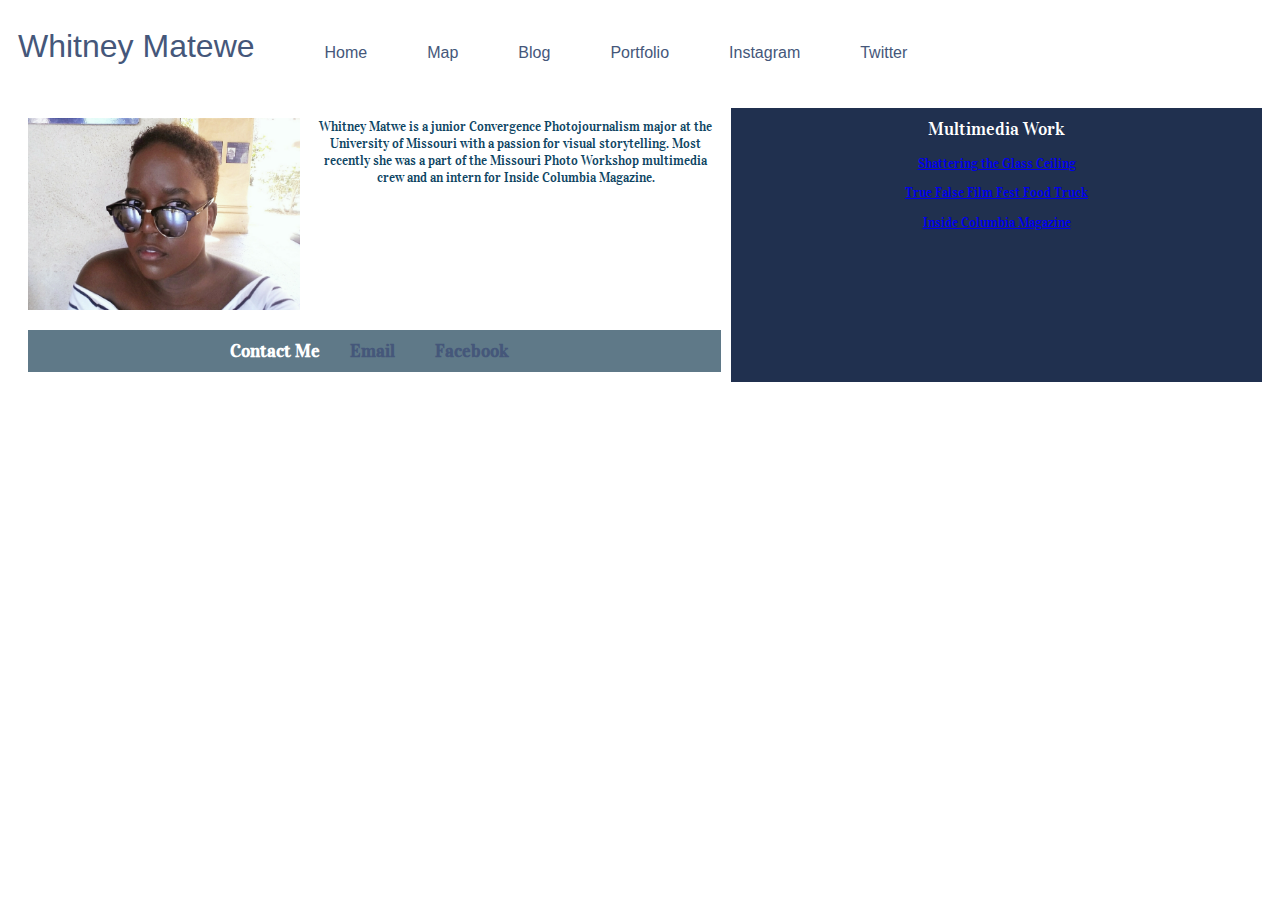
<file: index.html>
<!DOCTYPE html PUBLIC "-//W3C//DTD XHTML 1.0 Transitional//EN"
   "http://www.w3.org/TR/xhtml1/DTD/xhtml1-transitional.dtd">
   <html xmlns="http://www.w3.org/1999/xhtml">
   <head>
     <title>Whitney's website</title>
     <meta http-equiv="content-type" content="text/html;charset=utf-8" />
     <link rel="stylesheet" type="text/css" href="style.css"/>
     <link href="https://fonts.googleapis.com/css?family=Roboto:300,400,700,900|Vidaloka" rel="stylesheet"/>
     <script src="https://code.jquery.com/jquery-1.12.0.min.js"></script>
     <script src="javascript.js" type="text/javascript"></script>
   </head>
   <body>
     <header>
       <h1>Whitney Matewe</h1>
<nav>
  <a class="menu-trigger" href="#">&#9776;</a>
<ul>
    <li><a href="index.html">Home</a></li>
    <li><a href="page2.html">Map</a></li>
    <li><a href="https://whitneymatewe.wordpress.com" target="_blank">Blog</a></li>
    <li><a href="http://www.whitneymatewe.com" target="_blank">Portfolio</a></li>
    <li><a href="http://instagram.com/whitneyhollingtonmatewe" target="_blank">Instagram</a></li>
    <li><a href="https://twitter.com/whitneymatewe" target="_blank">Twitter</a></li>
  </ul>
</nav>
</header>


         <div class="wrapper">
           <div class="main">

             <aside class="aside aside-1"><h2>Multimedia Work</h2>
                            <p><a href="https://vimeo.com/185179908" target="_blank">Shattering the Glass Ceiling</a></p>
               <p><a href="https://vimeo.com/185108158" target="_blank">True False Film Fest Food Truck</a></p>
               <p><a href="https://vimeo.com/176264019" target="_blank">Inside Columbia Magazine </a></p>
             </aside>

             <div class="about">



           <article class="main">
       			<img src="imagew.jpg" alt="photo of Whitney" title="a photo of me" width="25%"/>
             <p>Whitney Matwe is a junior Convergence Photojournalism major at the University of Missouri with a passion for visual storytelling. Most recently she was a part of the Missouri Photo Workshop multimedia crew and an intern for Inside Columbia Magazine.</p>
          </article>


          <footer class="footer">
           <nav>
               <ul class="footer-nav">
                   <li class="footer-first" style="font-family:'Vidaloka', serif;padding:10px;color:#ffffff;font-weight: bold;font-size:1.1em;">Contact Me</li>
                   <li><a href="mailto:wmkx3@mail.missouri.edu" target="_blank">Email</a></li>
                   <li><a href="https://www.facebook.com/profile.php?id=100008995602980" target="_blank">Facebook</a></li>
               </ul>
             </nav>

         </div>
           </body>
       </html>
</file>
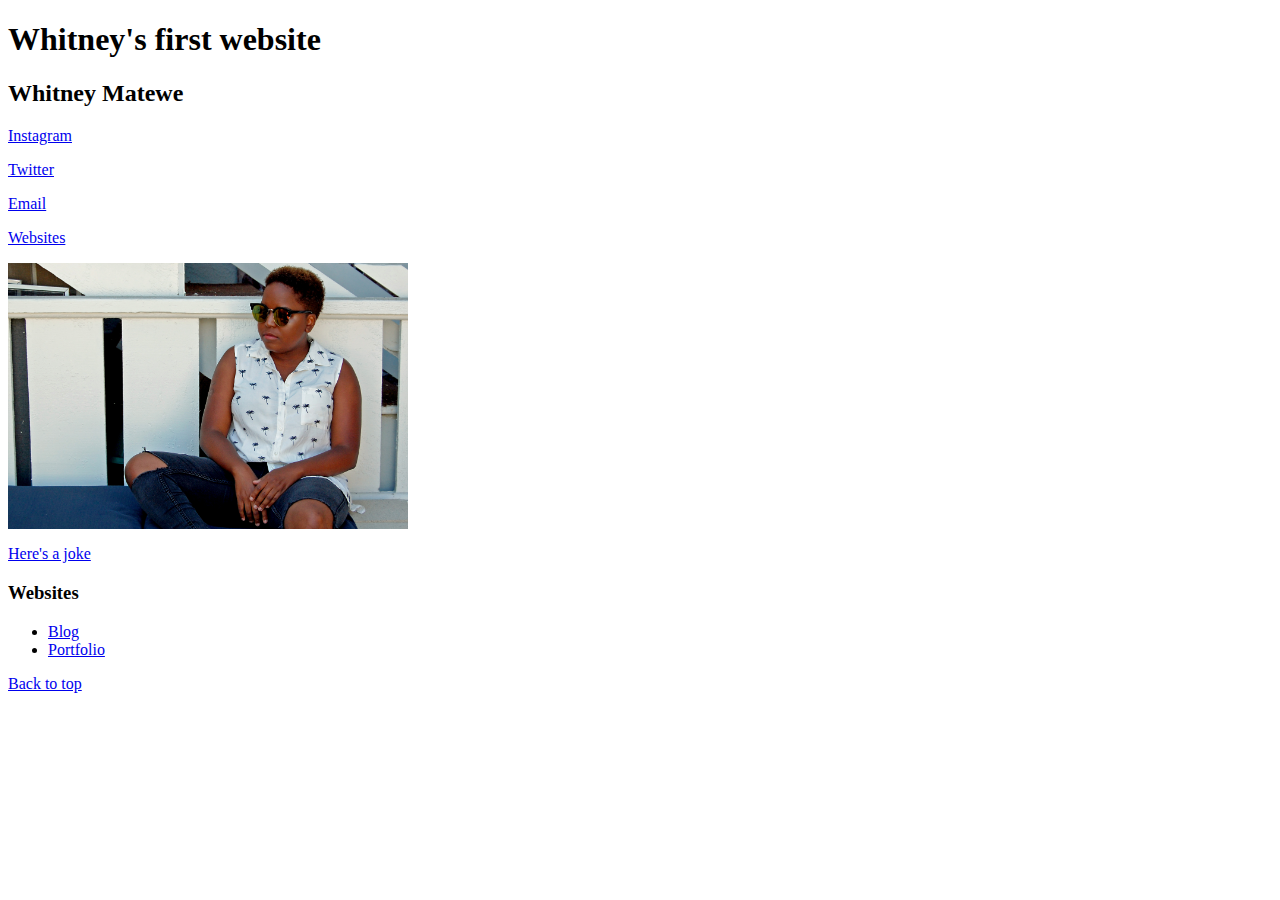
<file: oldindex.html>
<!DOCTYPE html PUBLIC "-//W3C//DTD XHTML 1.0 Transitional//EN"
   "http://www.w3.org/TR/xhtml1/DTD/xhtml1-transitional.dtd">
   <html xmlns="http://www.w3.org/1999/xhtml">
   <head>
     <title>Whitney's website</title>
     <meta http-equiv="content-type"
     content="text/html;charset=utf-8" />



   </head>

   <body>
     <!--This is a comment and won't show on the site -->
     <h1 id="top">Whitney's first website</h1>
     <h2>Whitney Matewe</h2>

     <p><a href="http://instagram.com/whitneyhollingtonmatewe" target="_blank">Instagram
     </a></p>
     <p><a href="https://twitter.com/whitneymatewe" target="_blank">Twitter</a></p>
     <p><a href="mailto:wmkx3@mail.missouri.edu" target="_blank">Email</a></p>
     <p><a href="#Websites">Websites</a></p>
     <a href="mailto:wmkx3@mail.missouri.edu">
       <img src="1w.jpg" alt="whitney matewe" width="400" />
     </a>

     <p><a href="page2.html" target="_blank">Here's a joke</a></p>

     <h3 id="Websites">Websites</h3>
     <ul>
       <li><a href="https://whitneymatewe.wordpress.com" target="_blank">Blog</a></li>
       <li><a href="http://www.whitneymatewe.com" target="_blank">Portfolio</a></li>
     </ul>
<p><a href="#top">Back to top</a></p>


   </body>

   </html>
</file>
<file: style.css>
body {
  background-color: #ffffff;
  font-family: 'Raleway', Helvetica, sans-serif;
  text-align: center;
}

nav ul li {
    display: block;
    border-top: 1px #79896d solid;
}

nav a {
    color: #45577a;
    display: block;
    text-decoration: none;
    padding: 20px 30px;
}

header {
    display: flex;
    flex-flow: row;

    background-color: #ffffff;
    margin: 0;
    padding: 0 10px;
    font-size: 1em;
}

h1{
  color:#45577a;
  font-family: 'Raleway', Helvetica, sans-serif;
  font-size:1em;
  font-weight: normal;
  margin-top: 0;
  text-align: center;
  padding-top:20px;
}

h2{
  color:#ffffff;
  font-family: 'Vidaloka', serif;
    font-size: 1.1em;
  font-weight: normal;;
  margin-top: 0;
  text-align: center;
}

p{
  color:#0E4563;
  font-family: 'Vidaloka', serif;
  font-size: 0.8em;
  margin-top: 0;
  font-weight: normal;
  text-align: center;
}

.menu-trigger {
    order: 1;
    font-size: 1.75em;
    width: 2em;
}

.map-wrapper {
    overflow:hidden;
    padding-bottom:56.25%;
    position:relative;
    height:0;
}

.map-wrapper iframe{
    left:0;
    top:0;
    height:100%;
    width:100%;
    position:absolute;
}

header h1 {
    order: 2;
    font-size: 2em;
}

nav ul {
    display: none;
}

@media screen and (min-width: 700px){

    nav ul {
        display: flex;
    }

    nav ul li {
        border-top: none;
    }

    .menu-trigger {
        display: none;
    }

    header h1 {
        order: 1;
    }

    nav {
        order: 2;
    }

    .aside{
    flex:1 auto;
  }


  .main{
    flex:3 0px;
  }

  .aside-1{
    order:4
  }

  .main{
    order:3
  }

  .footer{
    order:5
  }

  .main{
    display:flex;
    flex-flow:row;
  }
  img{
    width:17em;
    height:12em;
    margin-right:10px;

  }

}

.main, .aside{
  flex:1 100%;
  padding-left:10px;
  padding-right: 10px;
}


.aside-1{
  background:#20304F;
}


.header, .main, .aside, .footer{
  flex:1 100%;
  padding:10px;
}

#nav{
  padding: 0;
}

#nav li{
  list-style-type: none;
  float:left;
  margin: auto;
  padding: 0;
  width: 25%;
}

#nav a:link, a:visited {
  display:block;
    color:#45577a;
    background-color: #407290;
    font-weight:bold;
    text-align: center;
    text-decoration: none;
    padding: 10px;
    font-family: 'Vidaloka', serif;
}

#nav a:hover, a:active {
  background-color: #ffffff;
}


img{
  width:100%
  border-style:none;

}

.footer a{
     text-decoration:none;
     font-size:1.1em;
     display: block;
     color:#ffffff;
     text-align:center;
     font-family:'Vidaloka', serif;
     font-weight: normal;
   }

.footer-nav {
     list-style: none;
     margin: 0;
     background:#5F7988;
     padding:0;
     display:flex;
     flex-flow:row;
     justify-content: center;
   }

.footer-nav a{
     text-decoration:none;
     font-size: 1.1em;
     display:block;
     padding:10px 20px;
     color:#45577a;
     text-align:center;
     font-family:'Vidaloka', serif;
     font-weight: bold;
   }

   .footer-nav a:hover{
     background: #5F7988;
   }
</file>
